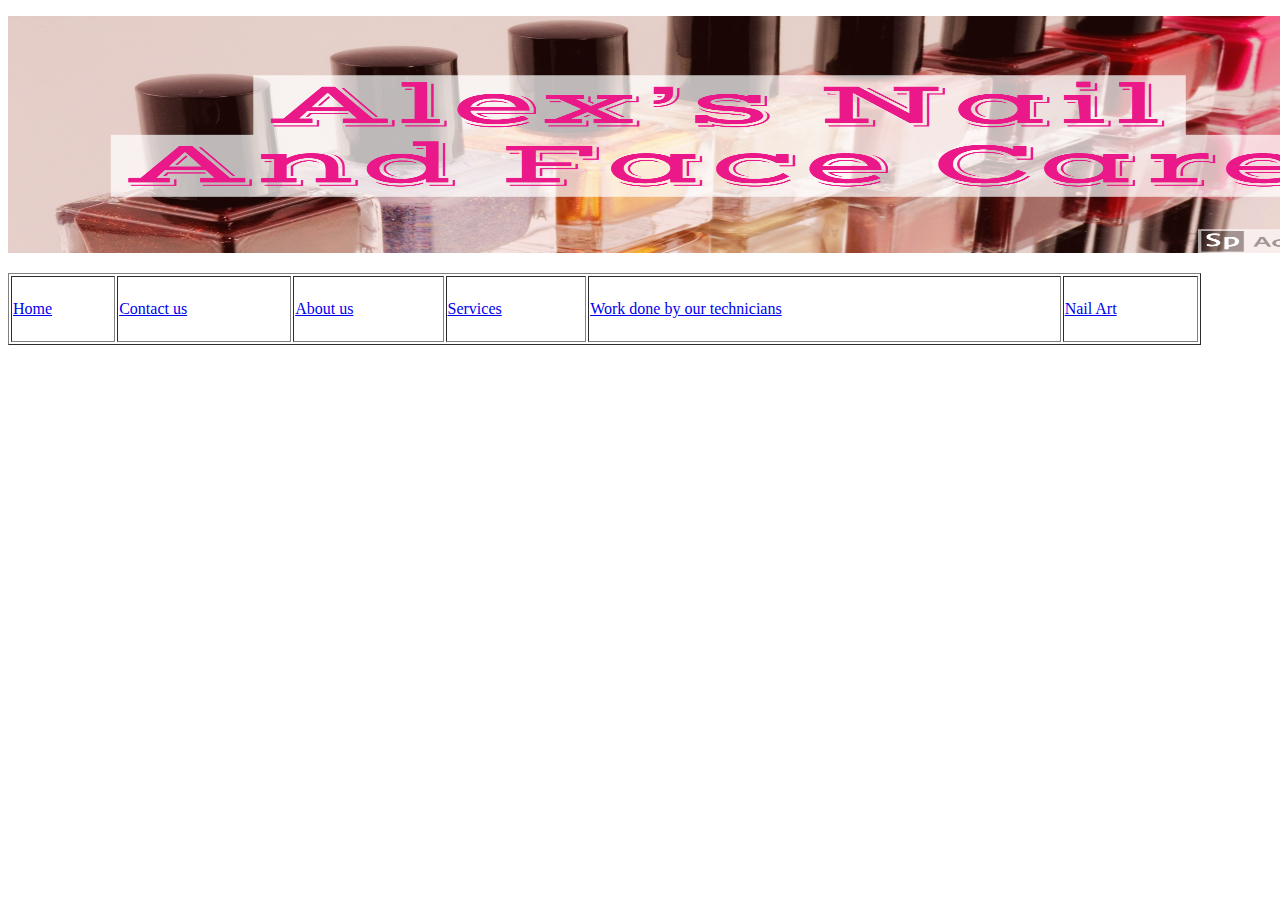
<file: index.html>
<!doctype html>
<html>
<head>
<meta charset="utf-8">
<title>Untitled Document</title>
</head>

<body>
<p dir="ltr"><strong id="docs-internal-guid-5e60a766-7fff-7848-416b-9b2338c75afd"><img src="assets/My Post.jpg" width="1414" height="237" alt=""></strong></p>
<table width="1193" height="72" border="1">
  <tbody>
    <tr>
      <td><a href="index.html">Home</a></td>
      <td><a href="contact us.html">Contact us </a></td>
      <td><a href="about us.html">About us </a></td>
      <td><a href="services.html">Services</a></td>
      <td><a href="workdonebyourtechnicians.html">Work done by our technicians</a></td>
      <td><a href="nailart.html">Nail Art</a></td>
    </tr>
  </tbody>
</table>
<br>
<p>&nbsp;</p>
<p>&nbsp;</p>
</body>
</html>
</file>
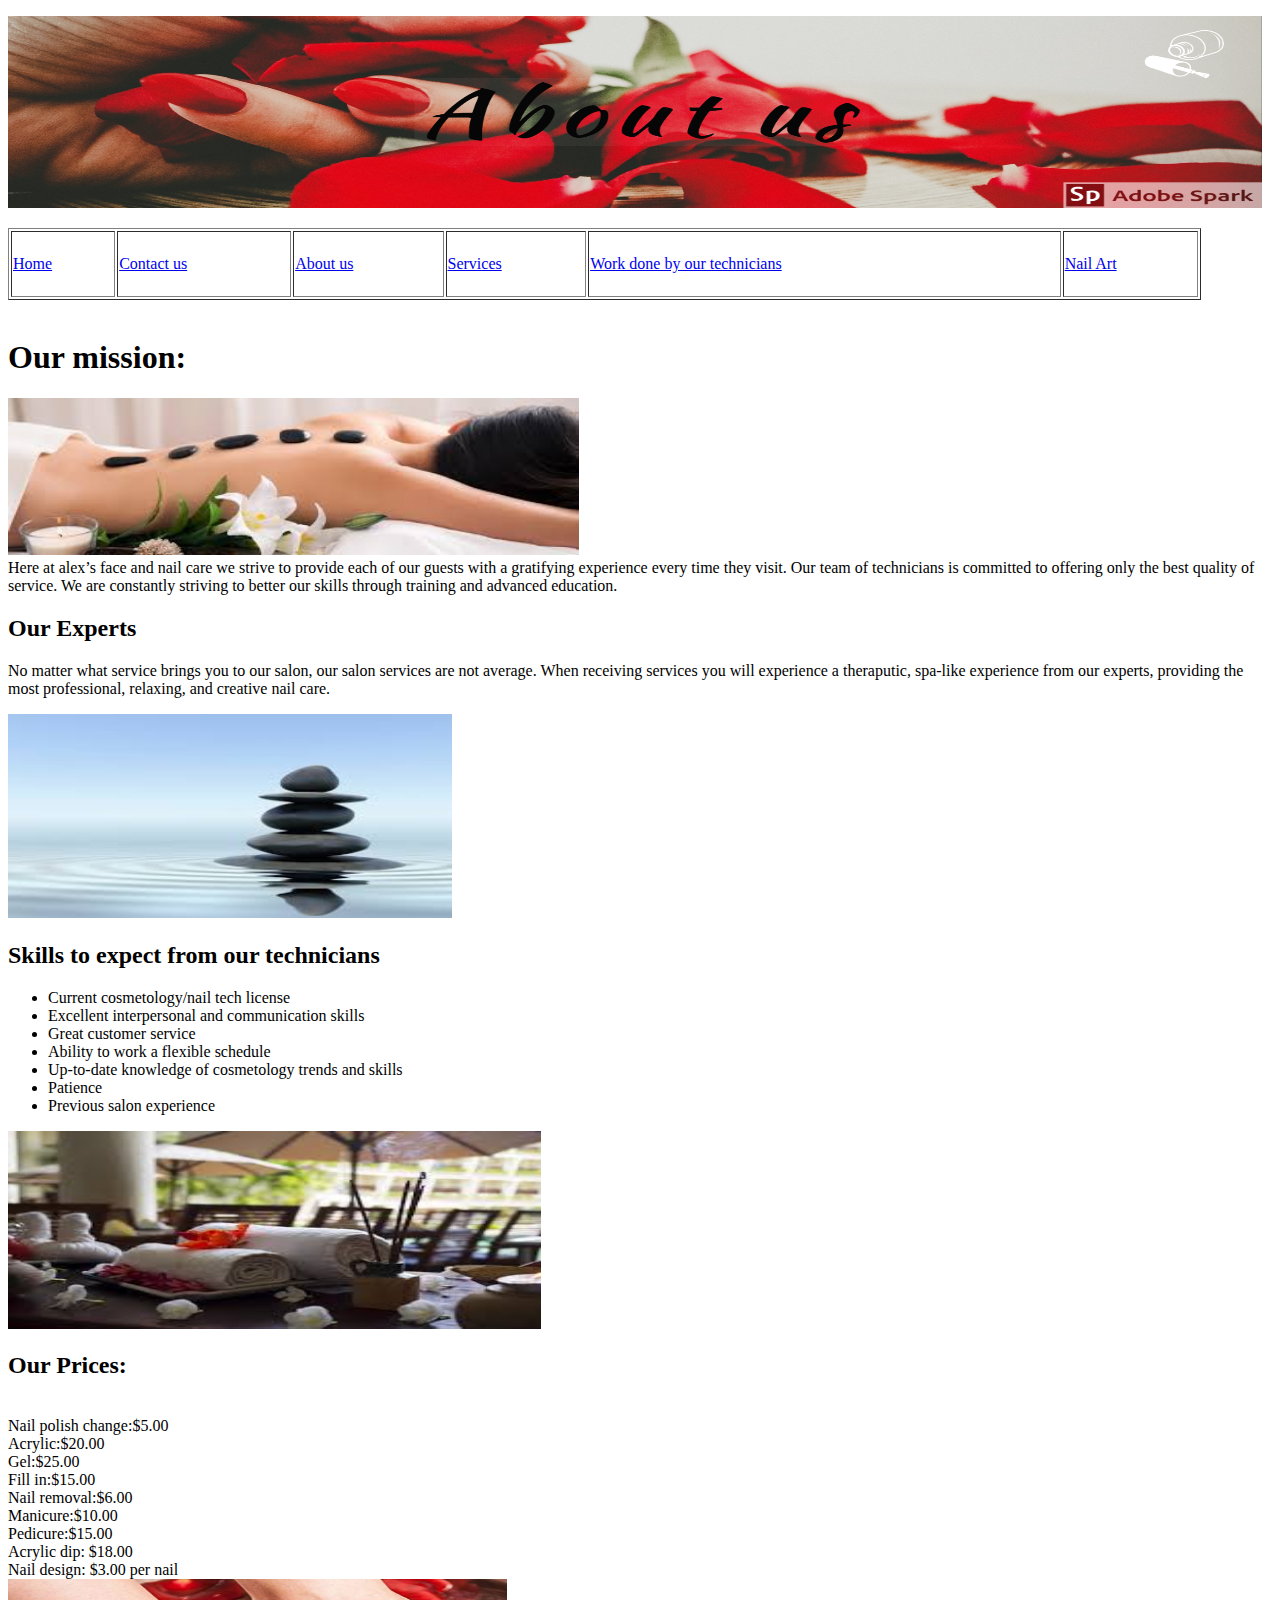
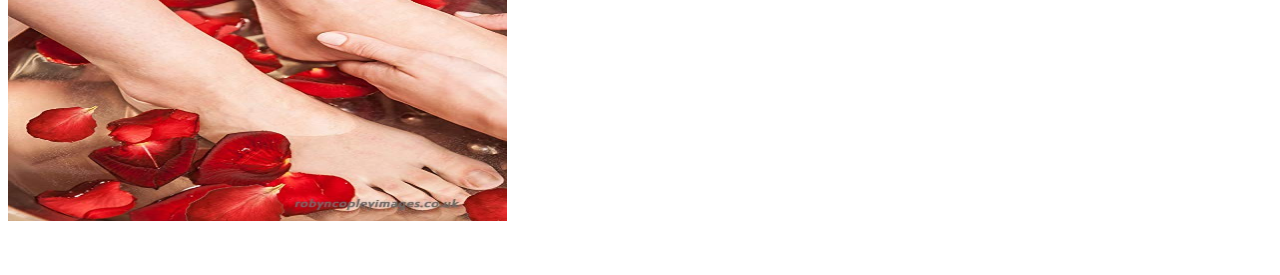
<file: about us.html>
<!doctype html>
<html>
<head>
<meta charset="utf-8">
<title>Untitled Document</title>
</head>

<body>
<p><img src="assets/About us .jpg" width="1254" height="192" alt=""/></p>
<table width="1193" height="72" border="1">
  <tbody>
    <tr>
      <td><a href="index.html">Home</a></td>
      <td><a href="contact us.html">Contact us </a></td>
      <td><a href="about us.html">About us </a></td>
      <td><a href="services.html">Services</a></td>
      <td><a href="workdonebyourtechnicians.html">Work done by our technicians</a></td>
      <td><a href="nailart.html">Nail Art</a></td>
    </tr>
  </tbody>
</table>
<br>
<h1>Our mission:</h1>
<p><img src="assets/hot stone.jpg" width="571" height="157" alt=""/><br>
  Here at alex&rsquo;s face and nail care we strive to provide each of our guests with a gratifying  experience every time they visit. Our team of technicians is committed to offering only the best  quality of service. We are constantly striving to better our skills through training and advanced  education. </p>
<h2>Our Experts </h2>
<p>No matter what service brings you to our salon, our salon services are not average. When receiving services you will experience a theraputic, spa-like experience from our experts, providing the most professional, relaxing, and creative nail care.</p>
<p><img src="assets/download (4).jpg" width="444" height="204" alt=""/></p>
<h2>Skills to expect from our technicians </h2>
<ul>
  <li>Current  cosmetology/nail tech license</li>
  <li>Excellent interpersonal and communication skills</li>
  <li>Great customer service</li>
  <li>Ability to work a flexible schedule</li>
  <li>Up-to-date knowledge of cosmetology trends and skills</li>
  <li>Patience</li>
  <li>Previous salon experience</li>
</ul>
<p><img src="assets/rlx.jpg" width="533" height="198" alt=""/></p>
<h2>Our Prices:</h2>
<p><br>
  Nail polish change:$5.00 <br>
  Acrylic:$20.00 <br>
  Gel:$25.00 <br>
  Fill in:$15.00 <br>
  Nail removal:$6.00 <br>
  Manicure:$10.00 <br>
  Pedicure:$15.00 <br>
  Acrylic dip: $18.00<br>
Nail design: $3.00 per nail<br>
<img src="assets/rose.jpg" width="499" height="242" alt=""/></p>
<p>&nbsp;</p>
</body>
</html>
</file>
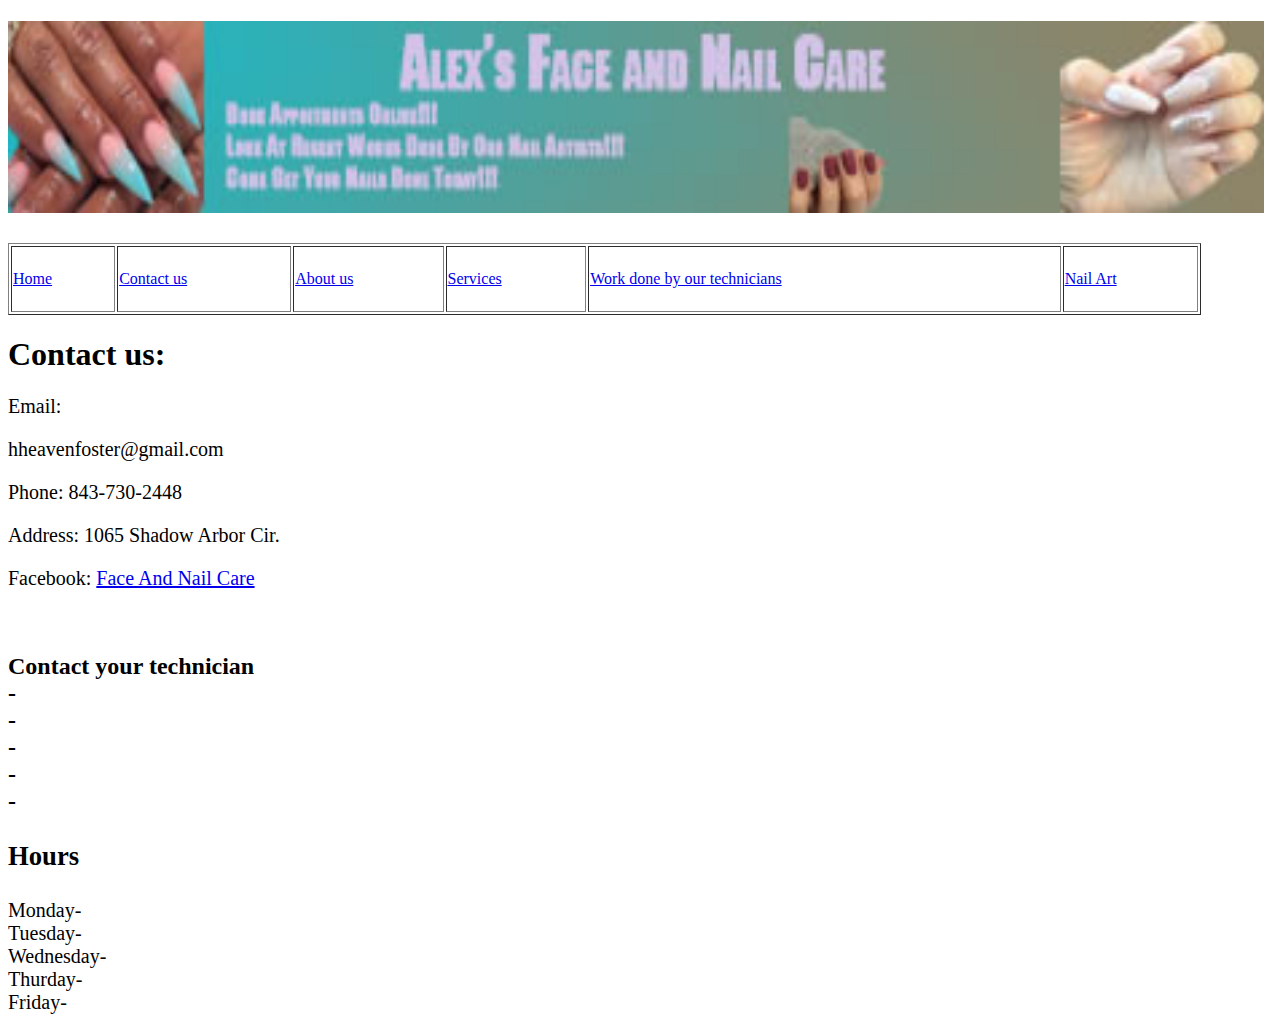
<file: contact us.html>
<!doctype html>
<html>
<head>
<meta charset="utf-8">
<title>Alex's Nail And Face Care</title>
<link href="main.css" rel="stylesheet" type="text/css">
</head>

<body>
<h1><img src="assets/Noelle nails (3).jpg" width="1256" height="192" alt=""/><br>
  </h1>
<table width="1193" height="72" border="1">
  <tbody>
    <tr>
      <td><a href="index.html">Home</a></td>
      <td><a href="contact us.html">Contact us </a></td>
      <td><a href="about us.html">About us </a></td>
      <td><a href="services.html">Services</a></td>
      <td><a href="workdonebyourtechnicians.html">Work done by our technicians</a></td>
      <td><a href="nailart.html">Nail Art</a></td>
    </tr>
  </tbody>
</table>
<h1>Contact us: </h1>
<p>Email: </p>
<p>hheavenfoster@gmail.com</p>
<p>Phone: 843-730-2448</p>
<p>Address: 1065 Shadow Arbor Cir.</p>
<p>Facebook: <a href="https://www.facebook.com/Faceandnailcare/?modal=admin_todo_tour">Face And Nail Care</a></p>
<p><br>
</p>
<h2>Contact your technician<br>
  -<br>
  -<br>
  -<br>
  -<br>
  -
  <br>
</h2>
<h3>Hours </h3>
<p>Monday-<br>
  Tuesday-<br>
Wednesday-<br>
Thurday-<br>
Friday-
</p>
</body>
</html>
</file>
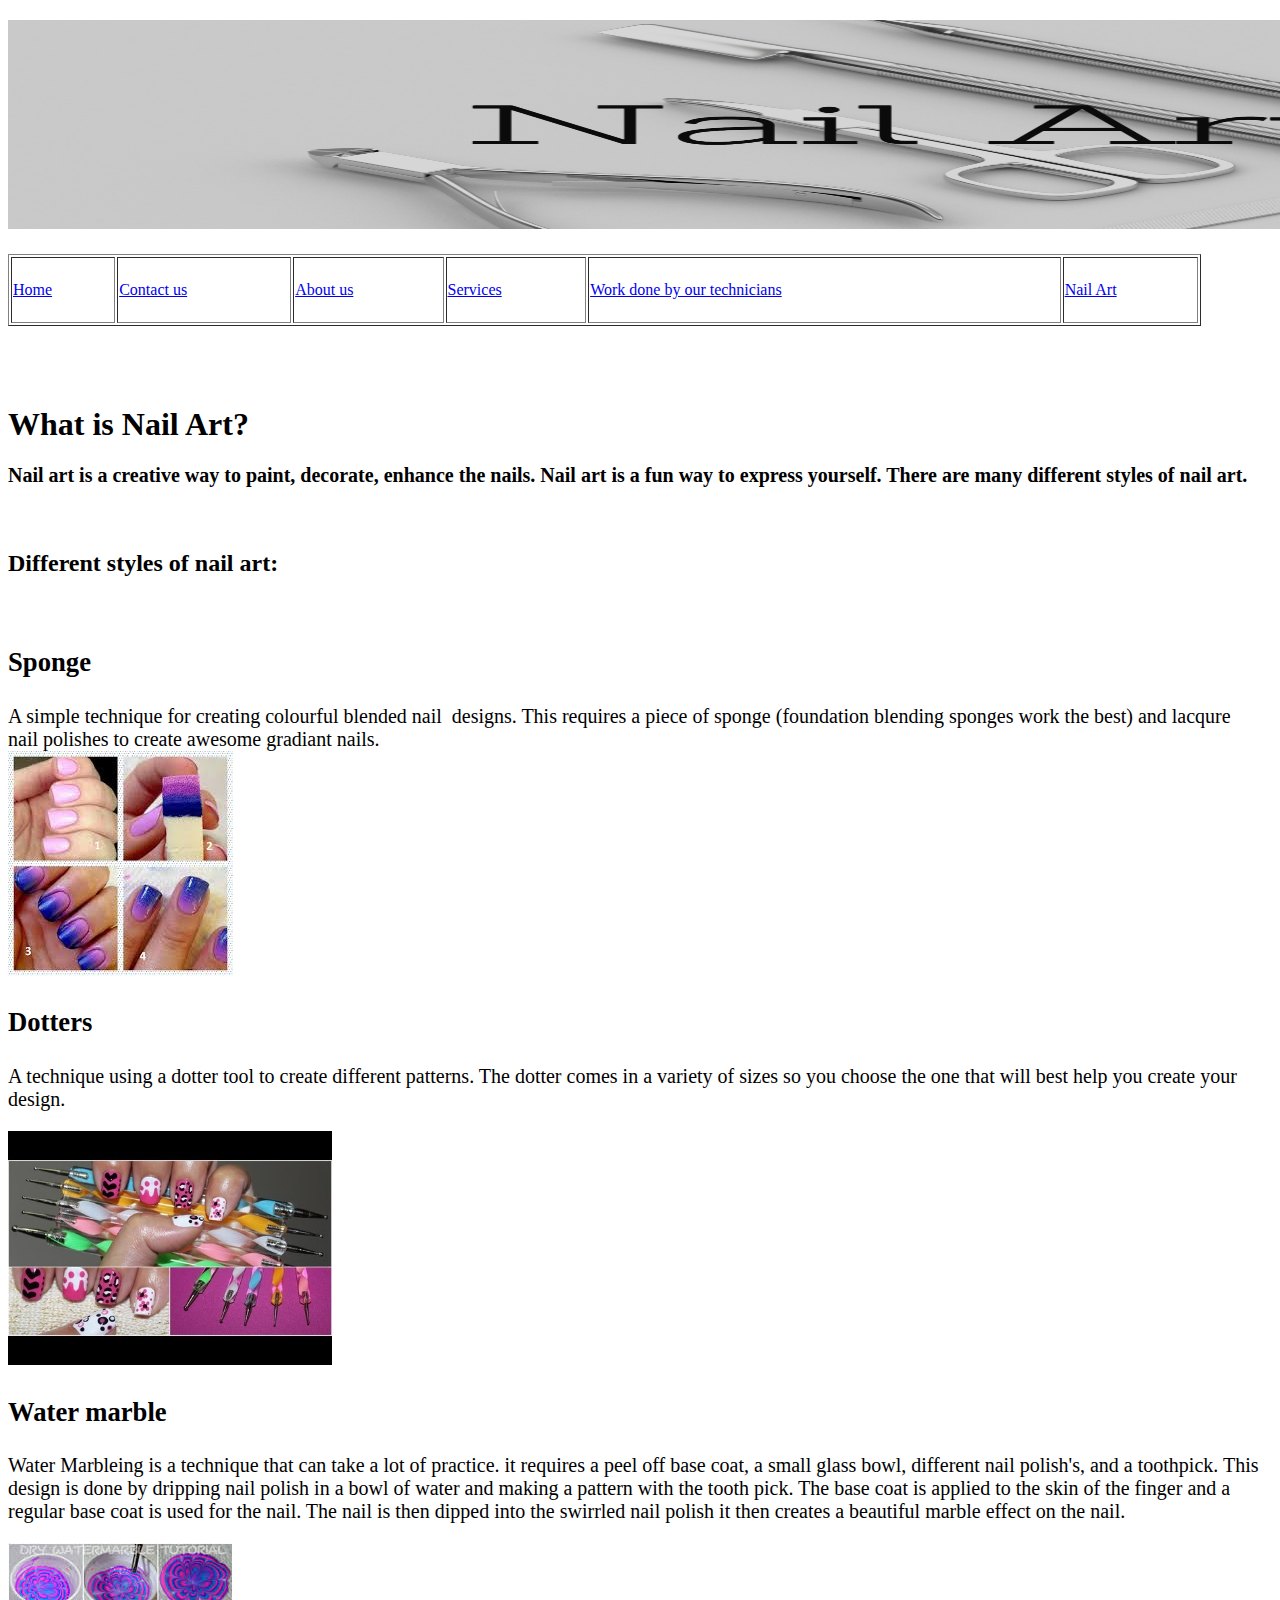
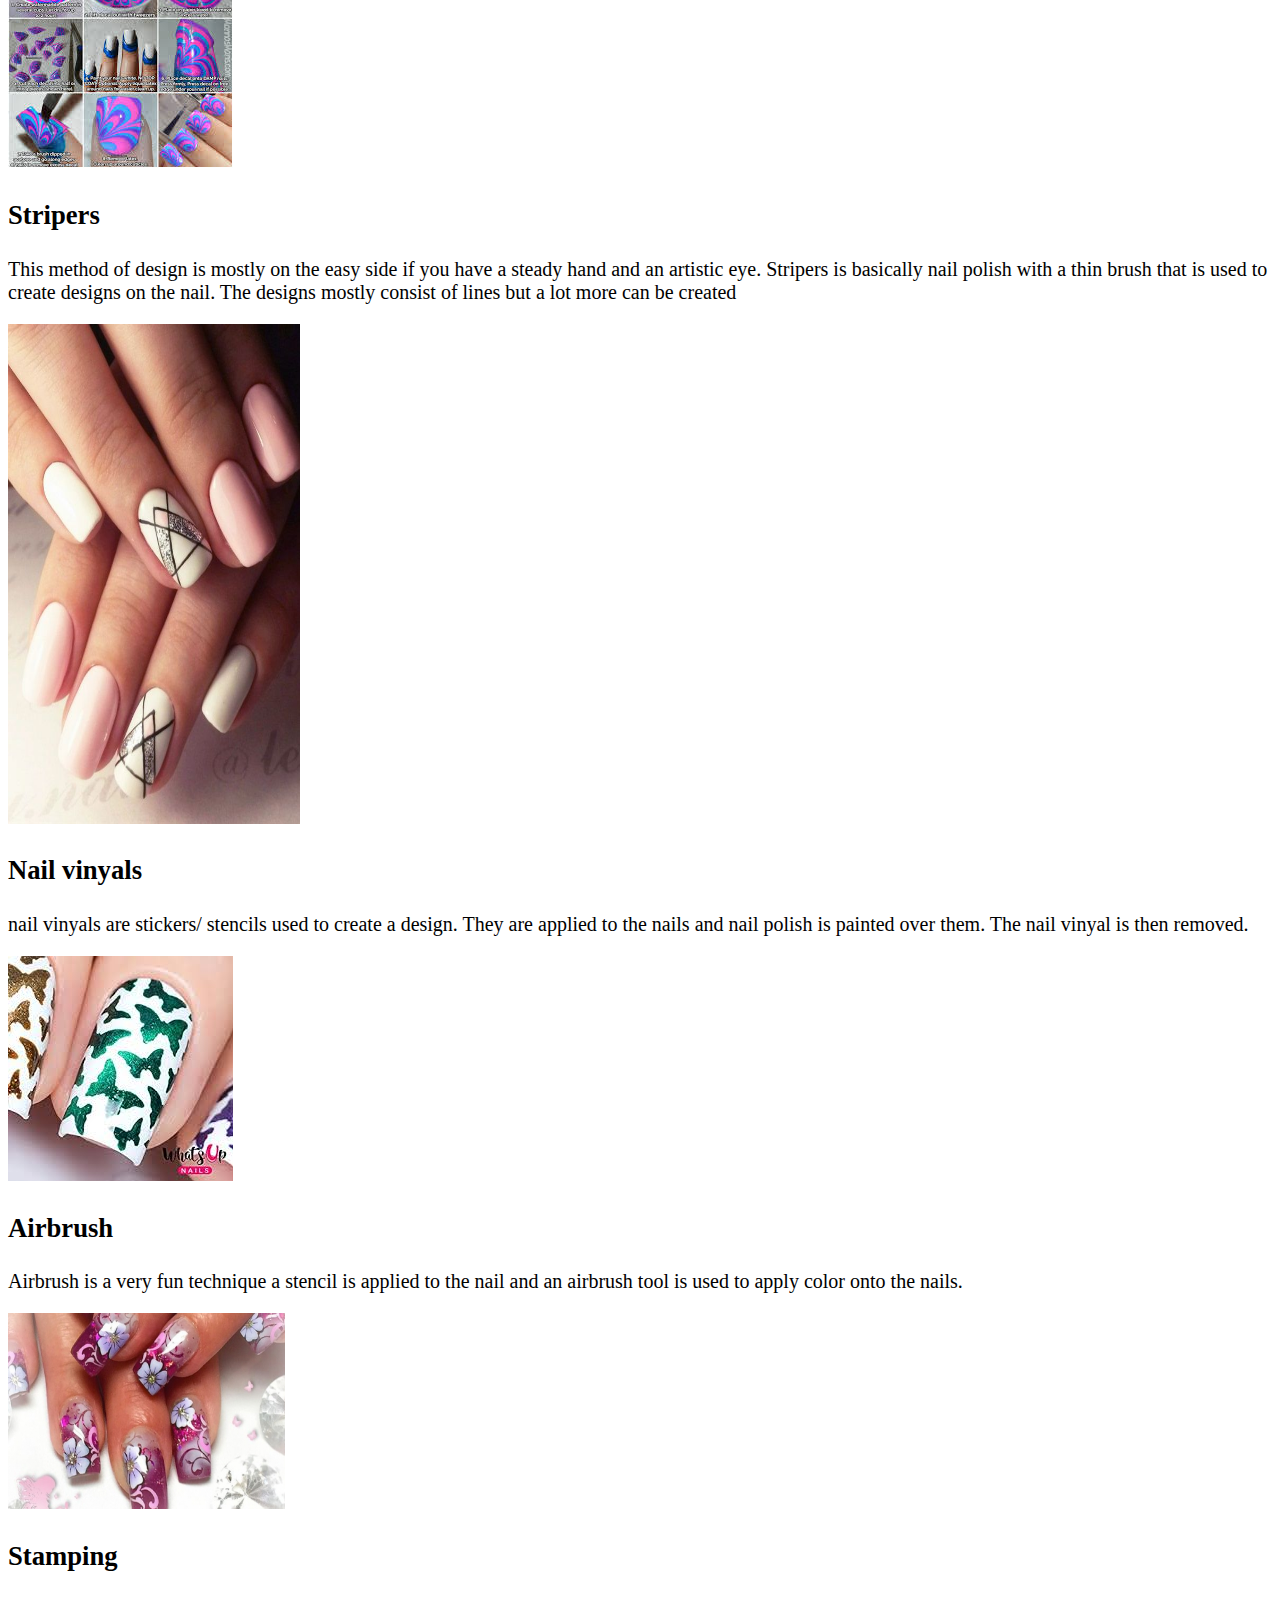
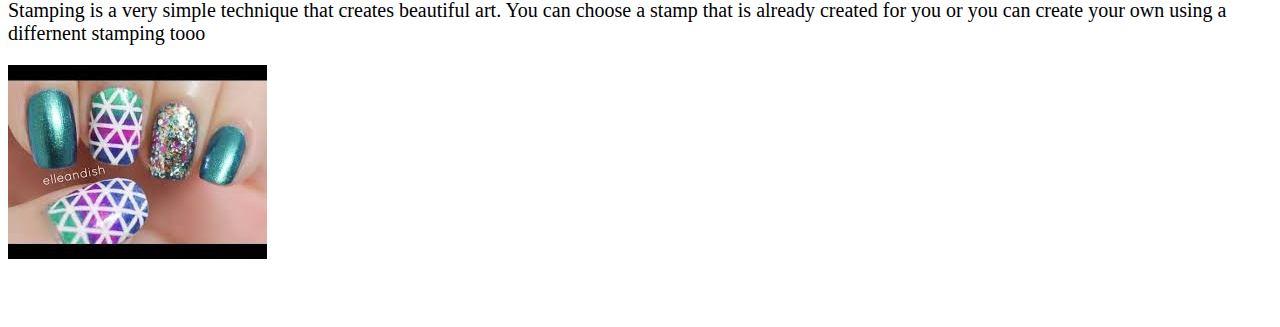
<file: nailart.html>
<!doctype html>
<html>
<head>
<meta charset="utf-8">
<title>Untitled Document</title>
<link href="main.css" rel="stylesheet" type="text/css">
</head>

<body>
<p><img src="assets/My Post (9).jpg" width="1828" height="209" alt=""/></p>

<table width="1193" height="72" border="1">
  <tbody>
    <tr>
      <td><a href="index.html">Home</a></td>
      <td><a href="contact us.html">Contact us </a></td>
      <td><a href="about us.html">About us </a></td>
      <td><a href="services.html">Services</a></td>
      <td><a href="workdonebyourtechnicians.html">Work done by our technicians</a></td>
      <td><a href="nailart.html">Nail Art</a></td>
    </tr>
  </tbody>
</table>
<h1>&nbsp;</h1>
<h1>What is Nail Art?</h1>
<p><strong>Nail art is a creative way to paint, decorate, enhance the nails. Nail art is a fun way to express yourself. There are many different styles of nail art.</strong></p>
<p>&nbsp;</p>
<h2>Different styles of nail art:</h2>
<p>&nbsp;</p>
<h3>Sponge </h3>
<p>A simple technique for creating colourful blended nail  designs. This requires a piece of sponge (foundation blending sponges work the best) and lacqure nail polishes to create awesome gradiant nails.<br>
  <img src="assets/dfg.jpg" width="225" height="225" alt=""/>  <br>
</p>
<h3>Dotters</h3>
<p>A technique using a dotter tool to create different patterns. The dotter comes in a variety of sizes so you choose the one that will best help you create your design.</p>
<p><img src="assets/hqdefault.jpg" width="324" height="234" alt=""/></p>
<h3>Water marble </h3>
<p>Water Marbleing is a technique that can take a lot of practice. it requires a peel off base coat, a small glass bowl, different nail polish's, and a toothpick. This design is done by dripping nail polish in a bowl of water and making a pattern with the tooth pick. The base coat is applied  to the skin of the finger and a regular base coat is used for the nail. The nail is then dipped into the swirrled nail polish it then creates a beautiful marble effect on the nail.</p>
<p><img src="assets/download (3).jpg" width="225" height="225" alt=""/></p>
<h3>Stripers</h3>
<p>This method of design is mostly on the easy side if you have a steady hand and an artistic eye. Stripers is basically nail polish with a thin brush that is used to create designs on the nail. The designs mostly consist of lines but a lot more can be created</p>
<p><img src="assets/a69a06d65b729f819f8e41aa7b11e3b9.jpg" width="292" height="500" alt=""/></p>
<h3>Nail vinyals</h3>
<p>nail vinyals are stickers/ stencils used to create a design. They are applied to the nails and nail polish is painted over them. The nail vinyal is then removed.</p>
<p><img src="assets/nail vinyal.jpg" width="225" height="225" alt=""/></p>
<h3>Airbrush</h3>
<p>Airbrush is a very fun technique a stencil is applied to the nail and an airbrush tool is used to apply color onto the nails.</p>
<p><img src="assets/Airbrush.jpg" width="277" height="196" alt=""/></p>
<h3>Stamping</h3>
<p>Stamping is a very simple technique that creates beautiful art. You can choose a stamp that is already created for you or you can create your own using a differnent stamping tooo</p>
<p><img src="assets/images (1).jpg" width="259" height="194" alt=""/></p>
<p><br>
</p>
</body>
</html>
</file>
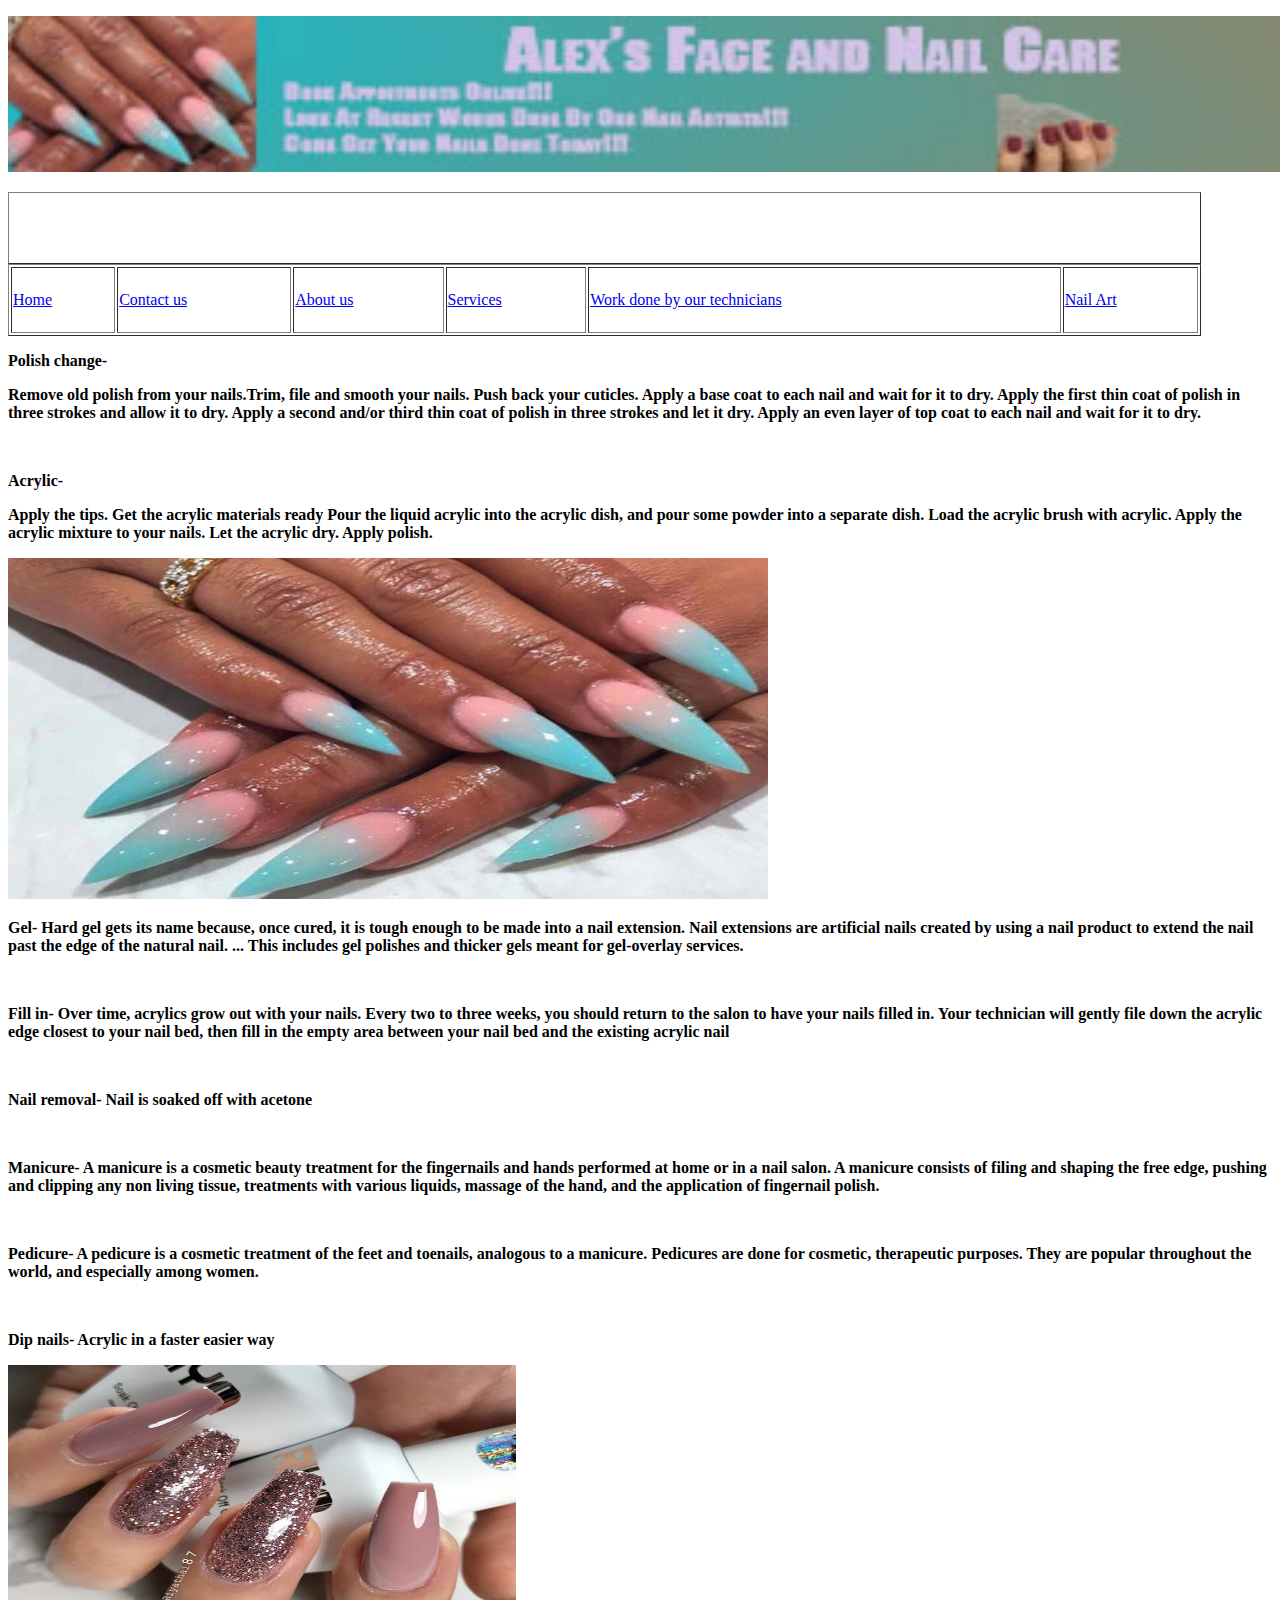
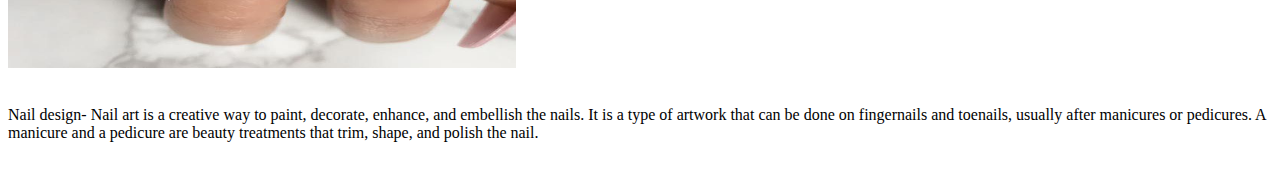
<file: services.html>
<!doctype html>
<html>
<head>
<meta charset="utf-8">
<title>Untitled Document</title>
</head>

<body>
<p><img src="assets/Noelle nails (3).jpg" width="1591" height="156" alt=""/></p>
<table width="1193" height="72" border="1">
  <tbody>
    <tr>
    
    </tr>
  </tbody>
</table>
<table width="1193" height="72" border="1">
  <tbody>
    <tr>
      <td><a href="index.html">Home</a></td>
      <td><a href="contact us.html">Contact us </a></td>
      <td><a href="about us.html">About us </a></td>
      <td><a href="services.html">Services</a></td>
      <td><a href="workdonebyourtechnicians.html">Work done by our technicians</a></td>
      <td><a href="nailart.html">Nail Art</a></td>
    </tr>
  </tbody>
</table>
<p dir="ltr"><strong>Polish change-<br>
</strong></p>
<p dir="ltr"><strong>Remove old polish from your nails.Trim, file and smooth your nails. Push back your cuticles. Apply a base coat to each nail and wait for it to dry. Apply the first thin coat of polish in three strokes and allow it to dry. Apply a second and/or third thin coat of polish in three strokes and let it dry. Apply an even layer of top coat to each nail and wait for it to dry.</strong></p>
<br>
<p dir="ltr"><strong>Acrylic-</strong></p>
<p dir="ltr"><strong>Apply the tips. Get the acrylic materials ready Pour the liquid acrylic into the acrylic dish, and pour some powder into a separate dish. Load the acrylic brush with acrylic. Apply the acrylic mixture to your nails. Let the acrylic dry. Apply polish.</strong></p>
<p dir="ltr"><strong><img src="assets/acrylic-nails.jpg" width="760" height="341" alt=""><br>
</strong></p>
<p dir="ltr"><strong>Gel- Hard gel gets its name because, once cured, it is tough enough to be made into a nail extension. Nail extensions are artificial nails created by using a nail product to extend the nail past the edge of the natural nail. ... This includes gel polishes and thicker gels meant for gel-overlay services.</strong></p>
<br>
<p dir="ltr"><strong>Fill in- Over time, acrylics grow out with your nails. Every two to three weeks, you should return to the salon to have your nails filled in. Your technician will gently file down the acrylic edge closest to your nail bed, then fill in the empty area between your nail bed and the existing acrylic nail</strong></p>
<br>
<p dir="ltr"><strong>Nail removal- Nail is soaked off with acetone</strong></p>
<br>
<p dir="ltr"><strong>Manicure- A manicure is a cosmetic beauty treatment for the fingernails and hands performed at home or in a nail salon. A manicure consists of filing and shaping the free edge, pushing and clipping any non living tissue, treatments with various liquids, massage of the hand, and the application of fingernail polish.</strong></p>
<br>
<p dir="ltr"><strong>Pedicure- A pedicure is a cosmetic treatment of the feet and toenails, analogous to a manicure. Pedicures are done for cosmetic, therapeutic purposes. They are popular throughout the world, and especially among women.</strong></p>
<br>
<p dir="ltr"><strong>Dip nails- Acrylic in a faster easier way</strong></p>
<p dir="ltr"><strong><img src="assets/1f8bc5695ae270c909edfb94069a62dd.jpg" width="508" height="303" alt=""></strong></p>
<br>
Nail design- Nail art is a creative way to paint, decorate, enhance, and embellish the nails. It is a type of artwork that can be done on fingernails and toenails, usually after manicures or pedicures. A manicure and a pedicure are beauty treatments that trim, shape, and polish the nail.
<p>&nbsp;</p>
</body>
</html>
</file>
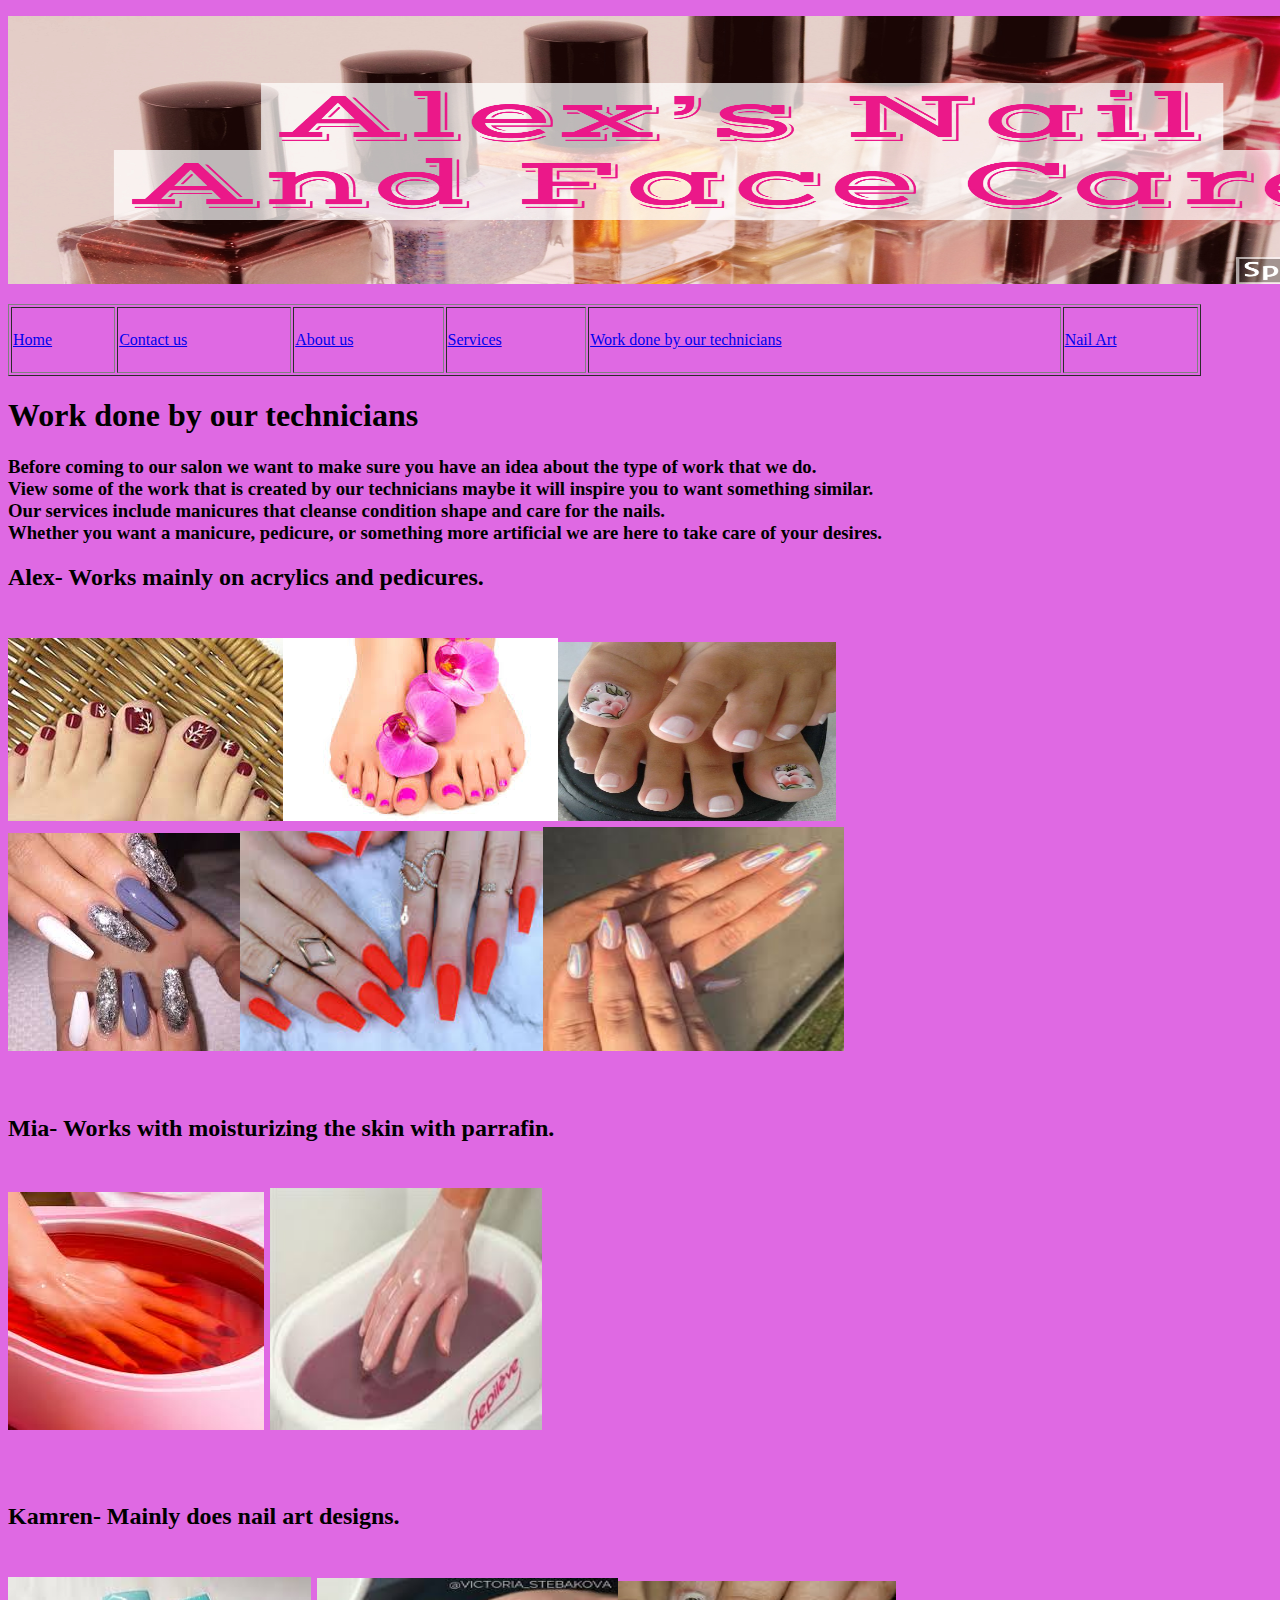
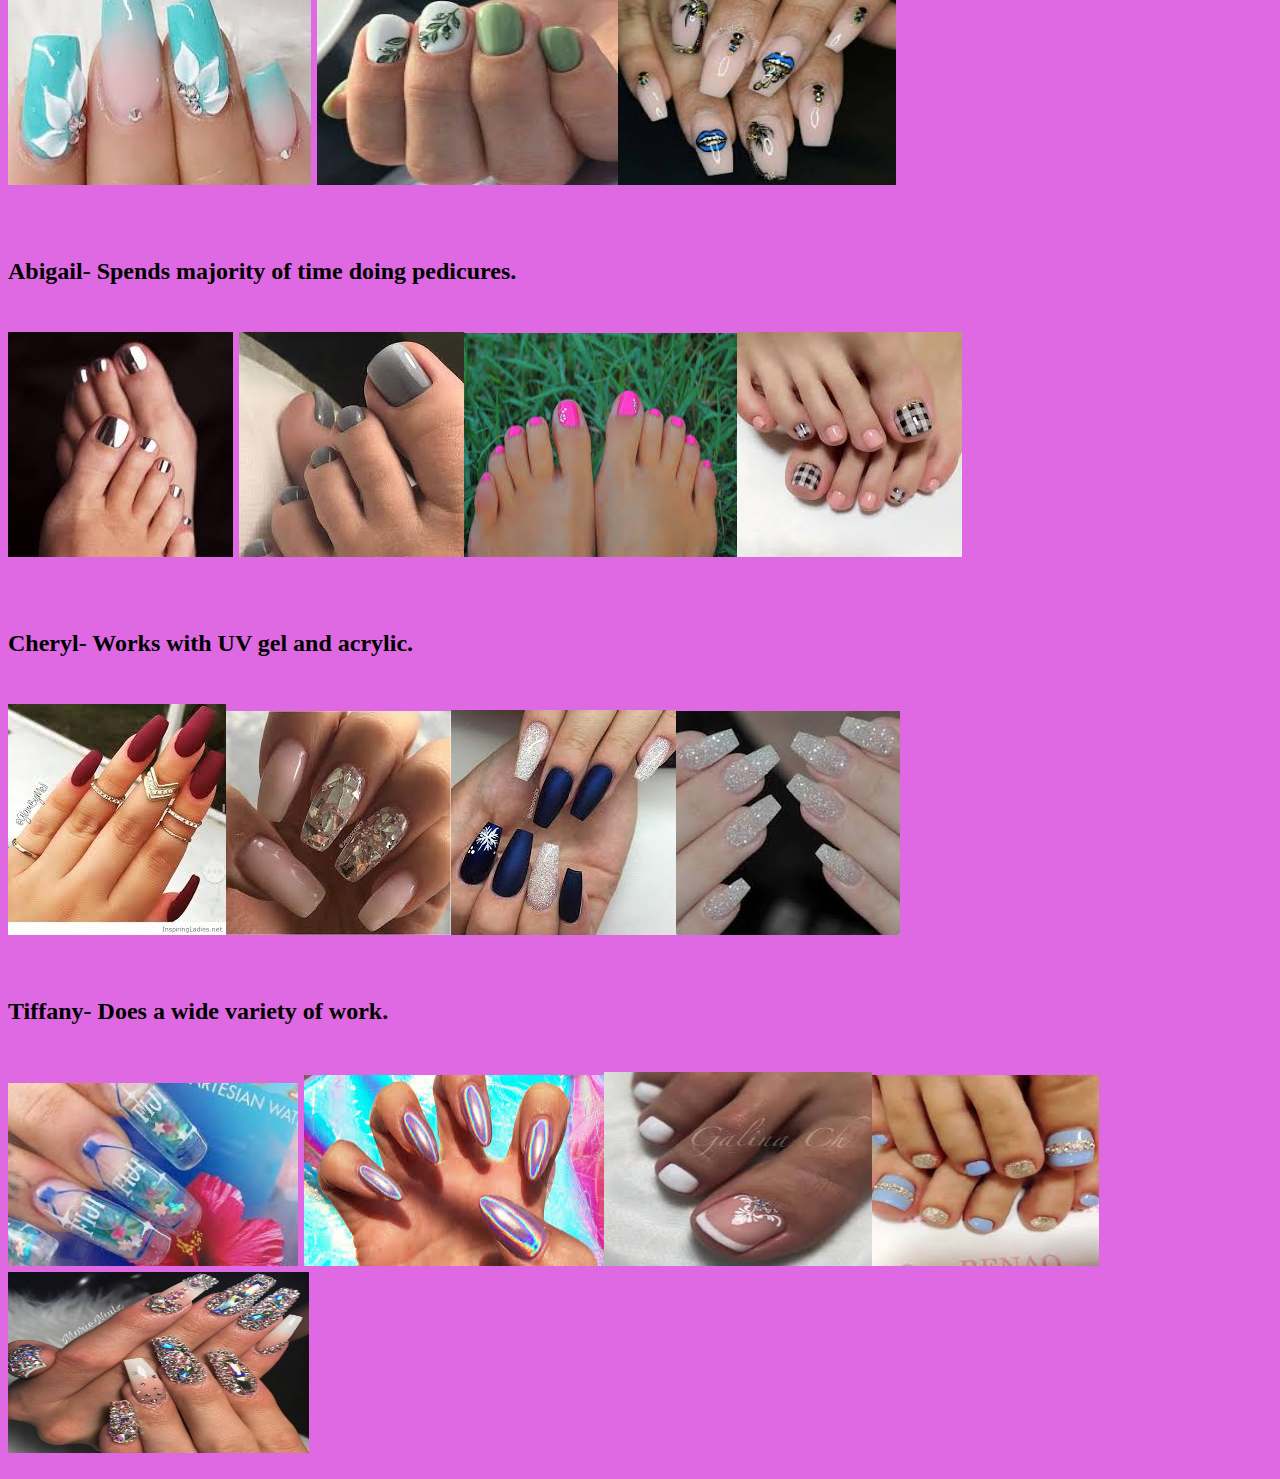
<file: workdonebyourtechnicians.html>
<!doctype html>
<html>
<head>
<meta charset="utf-8">
<title>Untitled Document</title>
<style type="text/css">
body {
	background-color: #DF69E3;
}
</style>
</head>

<body>
<p><img src="assets/My Post.jpg" width="1459" height="268" alt=""/><br>
</p>
<table width="1193" height="72" border="1">
  <tbody>
    <tr>
      <td><a href="index.html">Home</a></td>
      <td><a href="workdonebyourtechnicians.html">Contact us </a></td>
      <td><a href="about us.html">About us </a></td>
      <td><a href="services.html">Services</a></td>
      <td><a href="workdonebyourtechnicians.html">Work done by our technicians</a></td>
      <td><a href="nailart.html">Nail Art</a></td>
    </tr>
  </tbody>
</table>
<h1>Work done by our technicians</h1>
<h3>Before coming to our salon we want to make sure you have an idea about the type of work that we do. <br>
  View some of the work that is created by our technicians maybe it will inspire you to want something similar.<br>
  Our services include manicures that cleanse condition shape and care for the nails. <br>
  Whether you want a manicure, pedicure, or something more artificial we are here to take care of your desires.</h3>
<h2><strong id="docs-internal-guid-d39d3eb2-7fff-1ed3-31e7-e54b68088f90">Alex- Works mainly on acrylics and pedicures.</strong></h2>
<h2><br>
  <img src="assets/Alex pedicure 2.jpg" width="275" height="183" alt=""/><img src="assets/Alex pedicure 3.jpg" width="275" height="183" alt=""/><img src="assets/Alex Pedicure.jpg" width="278" height="179" alt=""/><br>
  <img src="assets/Alex acrylic 2.jpg" width="232" height="218" alt=""/><img src="assets/alex acrylic.jpg" width="303" height="220" alt=""/><img src="assets/Alex acrylic 3.jpg" width="301" height="224" alt=""/></h2>
<p>&nbsp;</p>
<h2><strong id="docs-internal-guid-5cf2543d-7fff-9882-70dd-3122a6f46299">Mia- Works with moisturizing the skin with parrafin</strong>.</h2>
<h2><br>
<img src="assets/mia para 2.jpg" width="256" height="238" alt=""/>  <img src="assets/mia para.jpg" width="272" height="242" alt=""/></h2>
<h2><br>
</h2>
<h2>Kamren- Mainly does nail art designs. </h2>
<h2><br>
<img src="assets/nail design 111.jpg" width="303" height="208" alt=""/>  <img src="assets/nail design 222.jpg" width="301" height="207" alt=""/><img src="assets/nail design 333.jpg" width="278" height="204" alt=""/></h2>
<h2><br>
</h2>
<h2>Abigail- Spends majority of time doing pedicures.</h2>
<h2><br>
<img src="assets/abby 1.jpg" width="225" height="225" alt=""/>  <img src="assets/abby 2.jpg" width="225" height="225" alt=""/><img src="assets/abby 3.jpg" width="273" height="224" alt=""/><img src="assets/abby 4.jpg" width="225" height="225" alt=""/></h2>
<h2><br>
</h2>
<h2>Cheryl- Works with UV gel and acrylic.</h2>
<h2><br>
  <img src="assets/cheryl 1.jpg" width="218" height="231" alt=""/><img src="assets/cheryl 2.jpg" width="225" height="224" alt=""/><img src="assets/cheryl 3.jpg" width="225" height="225" alt=""/><img src="assets/cheryl 4.jpg" width="224" height="224" alt=""/></h2>
<p>&nbsp;</p>
<h2>Tiffany- Does a wide variety of work.</h2>
<h2><br>
  <img src="assets/tiff 1.jpg" width="290" height="183" alt=""/>  <img src="assets/tiff 2.jpg" width="300" height="191" alt=""/><img src="assets/tiff 3.jpg" width="268" height="194" alt=""/><img src="assets/tiff 4.jpg" width="227" height="191" alt=""/><br>
  <img src="assets/tiff 5.jpg" width="301" height="181" alt=""/>  <br>
</h2>
</body>
</html>
</file>
<file: main.css>
@charset "utf-8";
p {
	font-family: Cambria, "Hoefler Text", "Liberation Serif", Times, "Times New Roman", serif;
	font-size: 15pt;
}
h3 {
	font-size: 20pt;
}
h4 {
	font-size: 19pt;
}
body p {

}
body h3 {

}
html {

}
</file>
